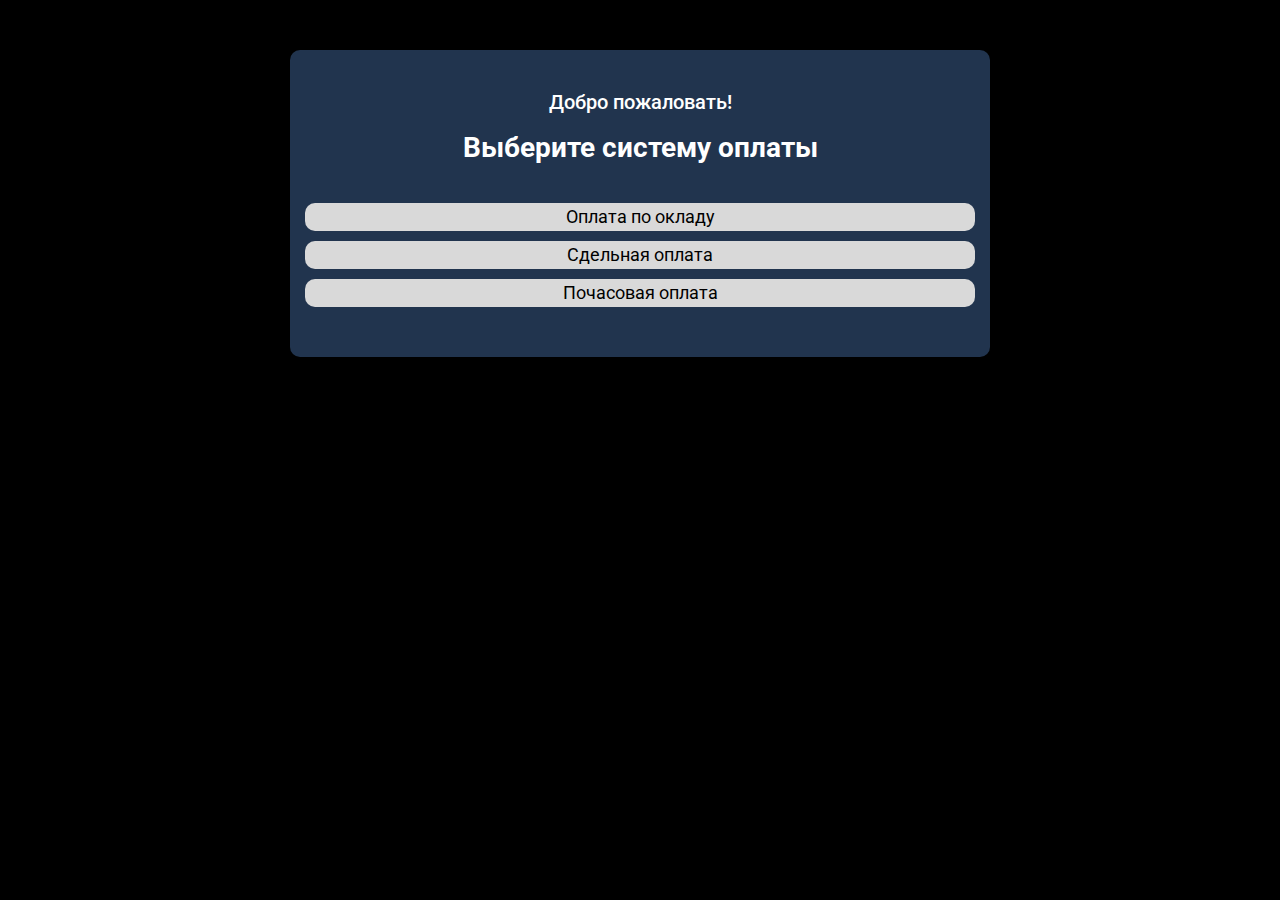
<file: index.html>
<!DOCTYPE html>
<html lang="en">
<head>
    <meta charset="UTF-8">
    <meta http-equiv="X-UA-Compatible" content="IE=edge">
    <meta name="viewport" content="width=device-width, initial-scale=1.0">
    <link rel="preconnect" href="https://fonts.googleapis.com">
    <link rel="preconnect" href="https://fonts.gstatic.com" crossorigin>
    <link href="https://fonts.googleapis.com/css2?family=Open+Sans:wght@400;800&family=Roboto:ital,wght@0,400;0,700;1,500&display=swap" rel="stylesheet">
    <link rel="stylesheet" href="css/index.css">
    <title>Расчитай зарплату!</title>
</head>
<body>
    <div class="wrapper">
        <h2 class="greeting">Добро пожаловать!</h2>
        <h1 class="title">Выберите систему оплаты</h1>
        <a href="oklad.html" class="oklad btn">Оплата по окладу</a>
        <a href="piecework.html" class="piecework btn">Сдельная оплата</a>
        <a href="hourly.html" class="hourly btn">Почасовая оплата</a>

    </div>
</body>
</html>
</file>
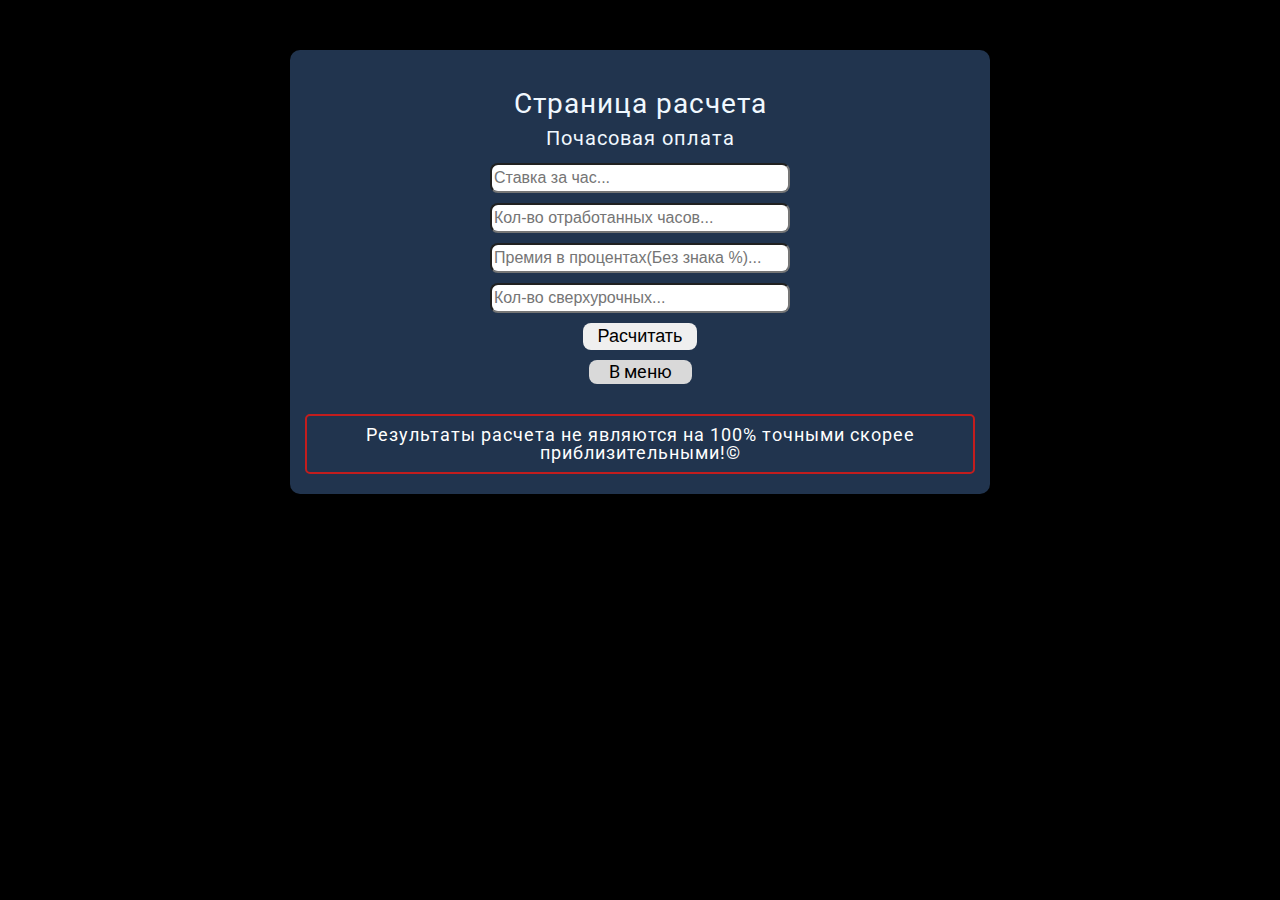
<file: hourly.html>
<!DOCTYPE html>
<html lang="en">
<head>
    <meta charset="UTF-8">
    <meta http-equiv="X-UA-Compatible" content="IE=edge">
    <meta name="viewport" content="width=device-width, initial-scale=1.0">
    <link rel="preconnect" href="https://fonts.googleapis.com">
    <link rel="preconnect" href="https://fonts.gstatic.com" crossorigin>
    <link href="https://fonts.googleapis.com/css2?family=Open+Sans:wght@400;800&family=Roboto:ital,wght@0,400;0,700;1,500&display=swap" rel="stylesheet">
    <link rel="stylesheet" href="css/style.css">
    <title>Расчитай зарплату!</title>
</head>
<body>
    <div class="wrapper">
        <h1 class="title">Страница расчета</h1>
        <h2 class="sub_title">Почасовая оплата</h2>
        <input type="text" id="hour" placeholder="Ставка за час..." class="inpOk inp"><br>
        <input type="text" id="hourSum" placeholder="Кол-во отработанных часов..." class="inpDb inp"><br>
        <input type="text" id="prize" placeholder="Премия в процентах(Без знака %)..." class="inpOk inp"><br>
        <input type="text" id="overtime" placeholder="Кол-во сверхурочных..." class="inpOv inp"><br>
        <input type="button" value="Расчитать" id="btn" class="strBtn"><br>
        <a href="index.html" class="back-menu">В меню</a>

    <div class="post-title">Результаты расчета не являются на 100% точными скорее приблизительными!&copy;</div>

    <script src="js/hourly.js"></script>
    </div>
</body>
</html>
</file>
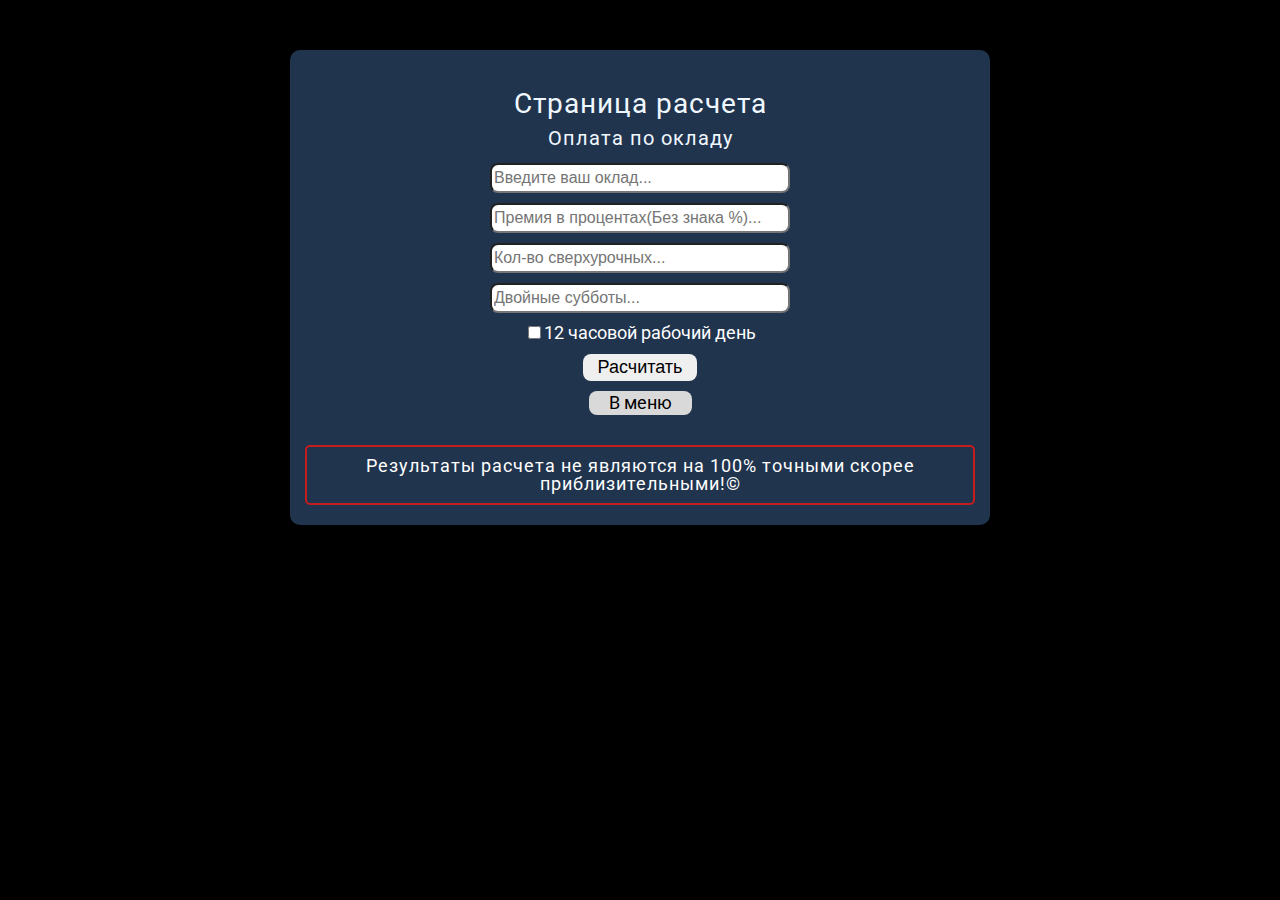
<file: oklad.html>
<!DOCTYPE html>
<html lang="en">
<head>
    <meta charset="UTF-8">
    <meta http-equiv="X-UA-Compatible" content="IE=edge">
    <meta name="viewport" content="width=device-width, initial-scale=1.0">
    <link rel="preconnect" href="https://fonts.googleapis.com">
    <link rel="preconnect" href="https://fonts.gstatic.com" crossorigin>
    <link href="https://fonts.googleapis.com/css2?family=Open+Sans:wght@400;800&family=Roboto:ital,wght@0,400;0,700;1,500&display=swap" rel="stylesheet">
    <link rel="stylesheet" href="css/style.css">
    <title>Расчитай зарплату!</title>
</head>
<body>
    <div class="wrapper">
        <h1 class="title">Страница расчета</h1>
        <h2 class="sub_title">Оплата по окладу</h2>
        <input type="text" id="oklad" placeholder="Введите ваш оклад..." class="inpOk inp"><br>
        <input type="text" id="prize" placeholder="Премия в процентах(Без знака %)..." class="inpOk inp"><br>
        <input type="text" id="overtime" placeholder="Кол-во сверхурочных..." class="inpOv inp"><br>
        <input type="text" id="double" placeholder="Двойные субботы..." class="inpDb inp"><br>
        <input type="checkbox" id="work_day" class="check">12 часовой рабочий день<br>
        <input type="button" value="Расчитать" id="btn" class="strBtn"><br>
        <a href="index.html" class="back-menu">В меню</a>

    <div class="post-title">Результаты расчета не являются на 100% точными скорее приблизительными!&copy;</div>

    </div>


    <script src="js/main.js"></script>
</body>
</html>
</file>
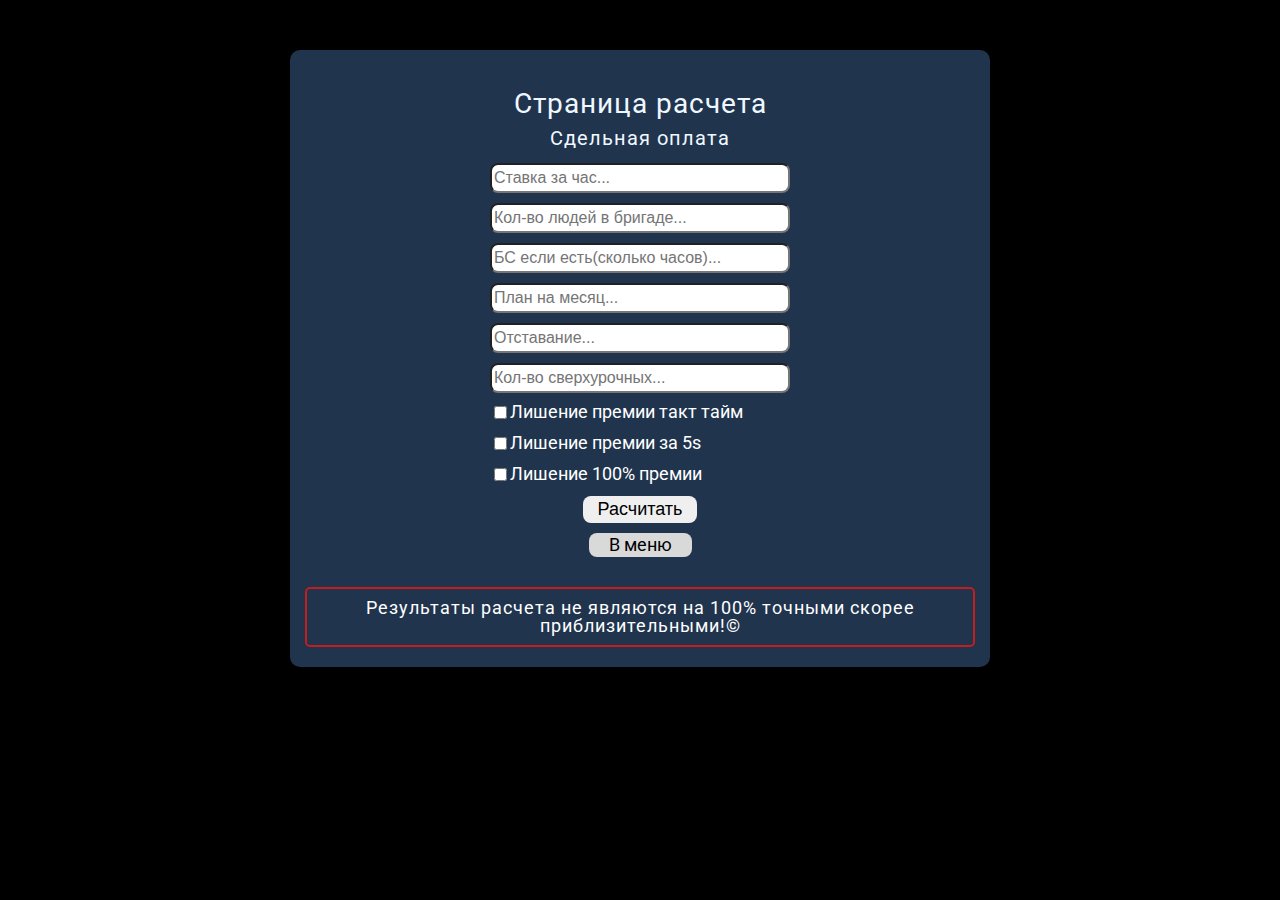
<file: piecework.html>
<!DOCTYPE html>
<html lang="en">
<head>
    <meta charset="UTF-8">
    <meta http-equiv="X-UA-Compatible" content="IE=edge">
    <meta name="viewport" content="width=device-width, initial-scale=1.0">
    <link rel="preconnect" href="https://fonts.googleapis.com">
    <link rel="preconnect" href="https://fonts.gstatic.com" crossorigin>
    <link href="https://fonts.googleapis.com/css2?family=Open+Sans:wght@400;800&family=Roboto:ital,wght@0,400;0,700;1,500&display=swap" rel="stylesheet">
    <link rel="stylesheet" href="css/style.css">
    <title>Расчитай зарплату!</title>
</head>
<body>
    <div class="wrapper">
        <h1 class="title">Страница расчета</h1>
        <h2 class="sub_title">Сдельная оплата</h2>
        <input type="text" id="hour" placeholder="Ставка за час..." class="inpOk inp"><br>
        <input type="text" id="people" placeholder="Кол-во людей в бригаде..." class="inpDb inp"><br>
        <input type="text" id="bs" placeholder="БС если есть(сколько часов)..." class="inpDb inp"><br>
        <input type="text" id="plan" placeholder="План на месяц..." class="inpOk inp"><br>
        <input type="text" id="lag" placeholder="Отставание..." class="inpOk inp"><br>
        <input type="text" id="overtime" placeholder="Кол-во сверхурочных..." class="inpOv inp"><br>
        <div class="input-check">
            <div class="check__item">
                <input type="checkbox" id="dep_prize_taktTime" class="check">Лишение премии такт тайм
            </div>
            <div class="check__item">
                <input type="checkbox" id="dep_prize_5s" class="check">Лишение премии за 5s
            </div>
            <div class="check__item">
                <input type="checkbox" id="dep_prize" class="check">Лишение 100% премии
            </div>
        </div>
        <input type="button" value="Расчитать" id="btn" class="strBtn"><br>
        <a href="index.html" class="back-menu">В меню</a>

    <div class="post-title">Результаты расчета не являются на 100% точными скорее приблизительными!&copy;</div>

    </div>
    <script src="js/piecework.js"></script>
</body>
</html>
</file>
<file: css/index.css>
html, body, div, span, applet, object, iframe,
h1, h2, h3, h4, h5, h6, p, blockquote, pre,
a, abbr, acronym, address, big, cite, code,
del, dfn, em, img, ins, kbd, q, s, samp,
small, strike, strong, sub, sup, tt, var,
b, u, i, center,
dl, dt, dd, ol, ul, li,
fieldset, form, label, legend,
table, caption, tbody, tfoot, thead, tr, th, td,
article, aside, canvas, details, embed, 
figure, figcaption, footer, header, hgroup, 
menu, nav, output, ruby, section, summary,
time, mark, audio, video {
	margin: 0;
	padding: 0;
	border: 0;
	font-size: 100%;
	font: inherit;
	vertical-align: baseline;
}
/* HTML5 display-role reset for older browsers */
article, aside, details, figcaption, figure, 
footer, header, hgroup, menu, nav, section {
	display: block;
}

a {
    text-decoration: none;
}

body {
	line-height: 1;
}
ol, ul {
	list-style: none;
}
blockquote, q {
	quotes: none;
}
blockquote:before, blockquote:after,
q:before, q:after {
	content: '';
	content: none;
}
table {
	border-collapse: collapse;
	border-spacing: 0;
}


html {
    box-sizing: border-box;
}
*,::after,::before {
    box-sizing: inherit;
}


body {
    background-color: #000;
	font-family: Roboto;
    font-size: 18px;
}

.wrapper {
    max-width: 700px;
    background-color: rgb(33, 52, 78);
    color: #fff;
    margin: 0 auto;
	margin-top: 50px;
    text-align: center;
    border-radius: 10px;
	padding: 40px 15px 40px 15px;
}

.greeting {
	font-weight: 500;
	font-size: 20px;
	line-height: 24px;
	color: #fff;
	margin-bottom: 17px;
}

.title {
	font-weight: 700;
	font-size: 28px;
	line-height: 34px;
	margin-bottom: 38px;
}



.btn {
	display: block;
	padding: 5px 27px 5px 27px;
	background-color: #D9D9D9;
	margin-bottom: 10px;
	color: #000;
	outline: none;
	border-radius: 10px;
	transition: ease .2s;
}

.btn:hover {
	background-color: rgb(161, 152, 73);
	color: #fff;
}
</file>
<file: css/style.css>
html, body, div, span, applet, object, iframe,
h1, h2, h3, h4, h5, h6, p, blockquote, pre,
a, abbr, acronym, address, big, cite, code,
del, dfn, em, img, ins, kbd, q, s, samp,
small, strike, strong, sub, sup, tt, var,
b, u, i, center,
dl, dt, dd, ol, ul, li,
fieldset, form, label, legend,
table, caption, tbody, tfoot, thead, tr, th, td,
article, aside, canvas, details, embed, 
figure, figcaption, footer, header, hgroup, 
menu, nav, output, ruby, section, summary,
time, mark, audio, video {
	margin: 0;
	padding: 0;
	border: 0;
	font-size: 100%;
	font: inherit;
	vertical-align: baseline;
}
/* HTML5 display-role reset for older browsers */
article, aside, details, figcaption, figure, 
footer, header, hgroup, menu, nav, section {
	display: block;
}

a {
    text-decoration: none;
}

body {
	line-height: 1;
}
ol, ul {
	list-style: none;
}
blockquote, q {
	quotes: none;
}
blockquote:before, blockquote:after,
q:before, q:after {
	content: '';
	content: none;
}
table {
	border-collapse: collapse;
	border-spacing: 0;
}


html {
    box-sizing: border-box;
}
*,::after,::before {
    box-sizing: inherit;
}



body {
    background-color: rgb(0, 0, 0);
    color: #fff;
    font-family: Roboto;
    font-size: 18px;
}

.wrapper {
    max-width: 700px;
    margin: 0 auto;
    margin-top: 50px;
    text-align: center;
    padding: 20px 15px 20px 15px;
    background-color: rgb(33, 52, 78);
    border-radius: 10px;
}

.title {
    color: aliceblue;
    padding: 20px 0px 10px 0px;
    font-size: 28px;
    letter-spacing: 1px;
}

.sub_title {
	color: aliceblue;
    padding-bottom: 15px;
    font-size: 20px;
    letter-spacing: 1px;
}

.inp {
    width: 300px;
    height: 30px;
    font-size: 16px;
    margin-bottom: 10px;
    background-color: rgb(255, 255, 255);
    border-radius: 8px;
}

.check {
    margin-bottom: 15px;
}

.input-check {
    display: flex;
    flex-direction: column;
    align-items: center;
}

.check__item {
    min-width: 300px;
    display: flex;
    align-items: flex-start;
}

.strBtn {
    font-size: 18px;
    padding: 3px 15px;
    margin-bottom: 10px;
    border: 0;
    border-radius: 8px;
    transition: ease .2s;
}

.strBtn:hover {
    background-color: rgb(161, 152, 73);
    color: #fff;
}

.back-menu {
    display: inline-block;
    font-size: 18px;
    padding: 3px 20px;
    background-color: #D9D9D9;
    color: #000;
    border: none;
    border-radius: 8px;
    margin-bottom: 30px;
    transition: ease .2s;
}

.back-menu:hover {
    background-color: rgb(161, 152, 73);
    color: #fff;
}

.bet {
    padding: 5px 0px 5px 0px;
    color: #fff;
    margin-bottom: 10px;
    border: 2px solid #fff;
    border-radius: 5px;
}

.post-title {
    letter-spacing: 1px;
    color: #fff;
    padding: 10px 0px 10px 0px;
    border: 2px solid rgb(195, 29, 29);
    border-radius: 5px;
}
</file>
